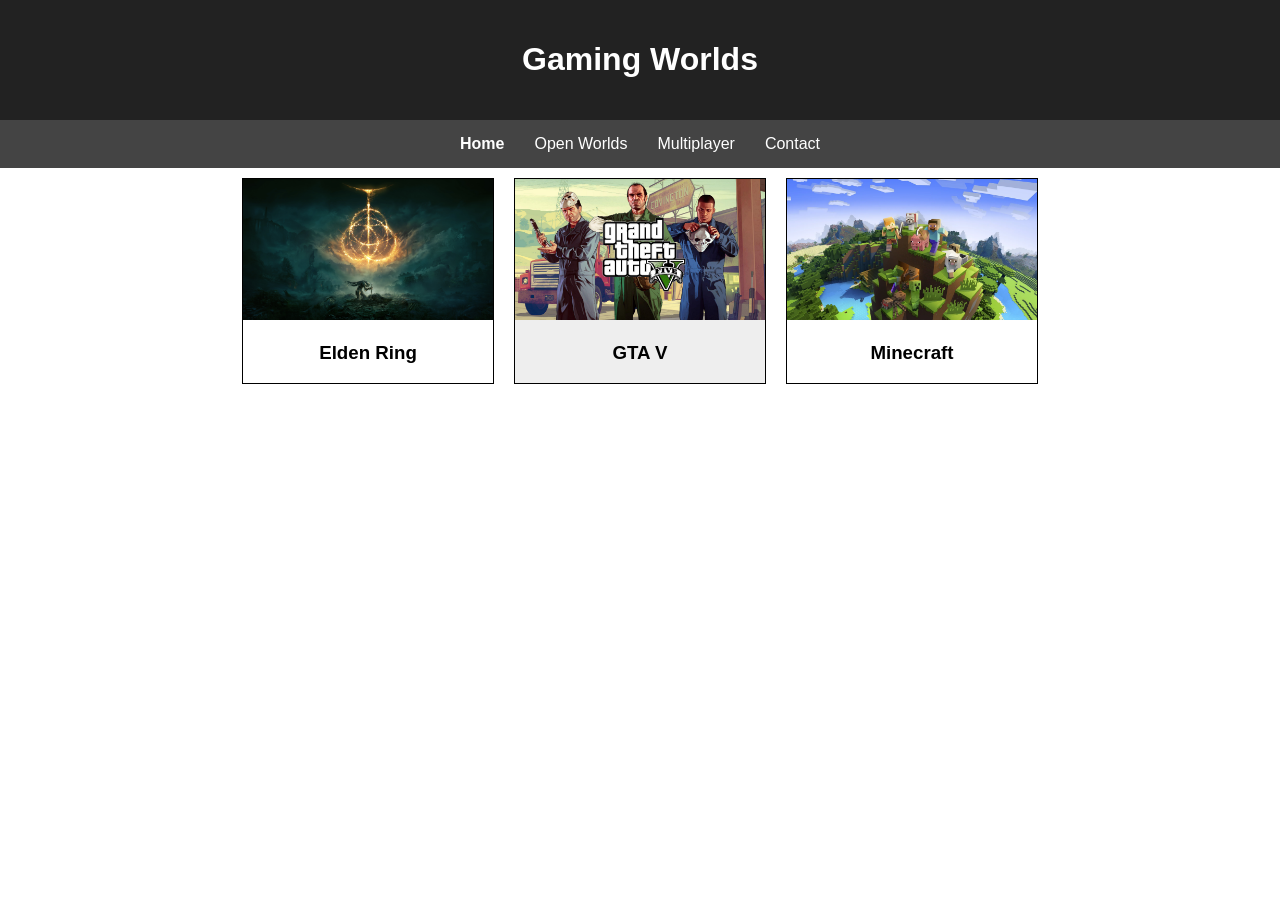
<file: index.html>
<!DOCTYPE html>
<html>
<head>
<title>Gaming Worlds</title>
<link rel="stylesheet" href="css/styles.css">
<link rel="icon" href="images/favicon.ico">
<link rel="stylesheet"
href="https://cdnjs.cloudflare.com/ajax/libs/font-awesome/6.5.0/css/all.min.css">
</head>
<body>
<script src="js/menu.js"></script>
<header>
<h1>Gaming Worlds</h1>
</header>
<div class="menu-toggle" onclick="toggleMenu()">
<i class="fa fa-bars"></i>
</div>
<nav>
<ul>
<li><a href="index.html">Home</a></li>
<li><a href="openworlds.html">Open Worlds</a></li>
<li><a href="multiplayer.html">Multiplayer</a></li>
<li><a href="contact.html">Contact</a></li>
</ul>
</nav>
<section class="container">
<div class="card">
<img src="images/eldinring.jpg">
<h3>Elden Ring</h3>
</div>
<div class="card">
<img src="images/gtav.jpg">
<h3>GTA V</h3>
</div>
<div class="card">
<img src="images/minecraft.jpg">
<h3>Minecraft</h3>
</div>
</section>
<footer>
</footer>
</body>
</html>
</file>
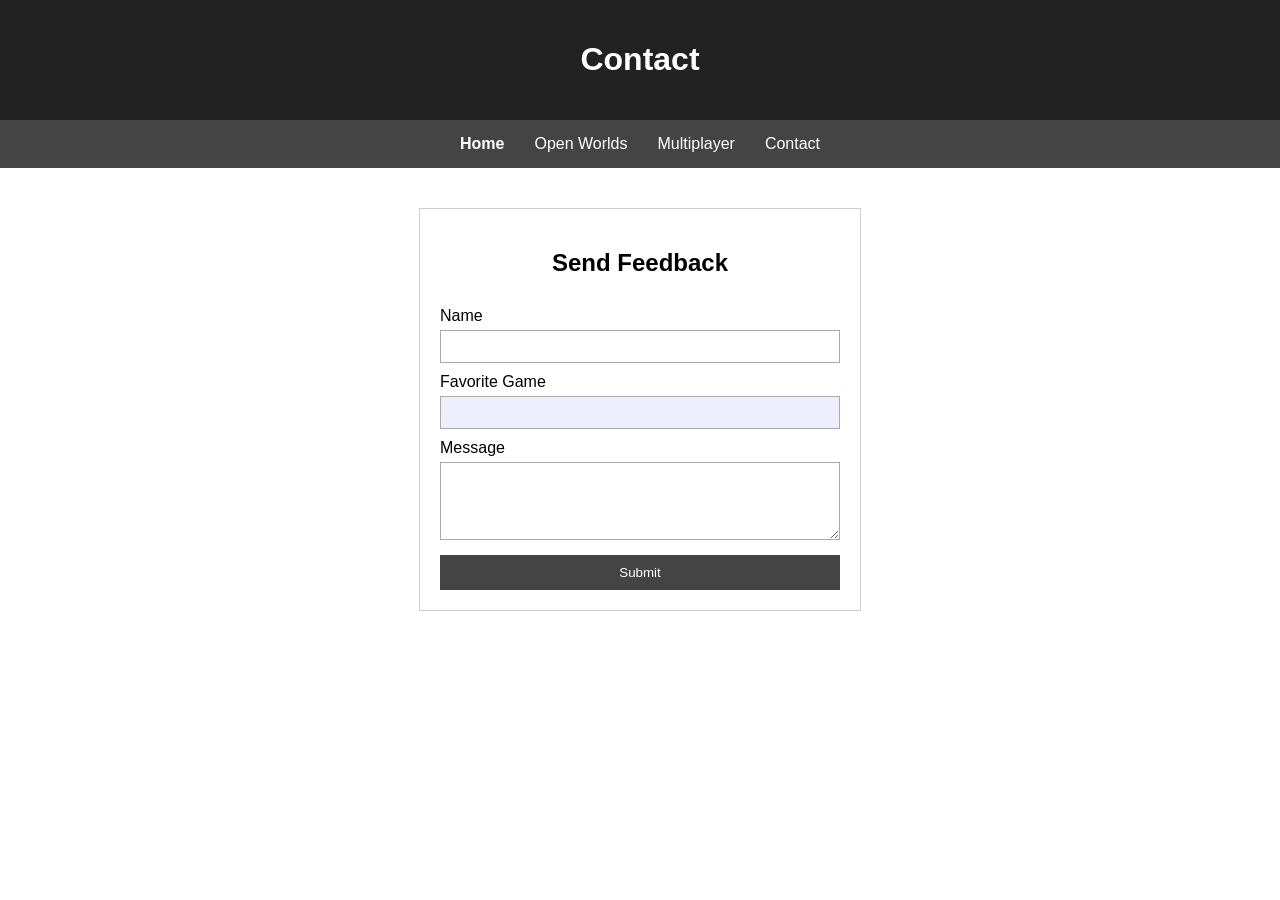
<file: contact.html>
<!DOCTYPE html>
<html>

<head>
<title>Contact</title>

<link rel="stylesheet" href="css/styles.css">

</head>

<body>

<header>
<h1>Contact</h1>
</header>

<nav>
<ul>
<li><a href="index.html">Home</a></li>
<li><a href="openworlds.html">Open Worlds</a></li>
<li><a href="multiplayer.html">Multiplayer</a></li>
<li><a href="contact.html">Contact</a></li>
</ul>
</nav>

<section class="form-container">

<h2>Send Feedback</h2>

<form>

<label>Name</label>
<input type="text" required>

<label>Favorite Game</label>
<input type="text">

<label>Message</label>
<textarea rows="4"></textarea>

<button type="submit">Submit</button>

</form>

</section>

</body>
</html>
</file>
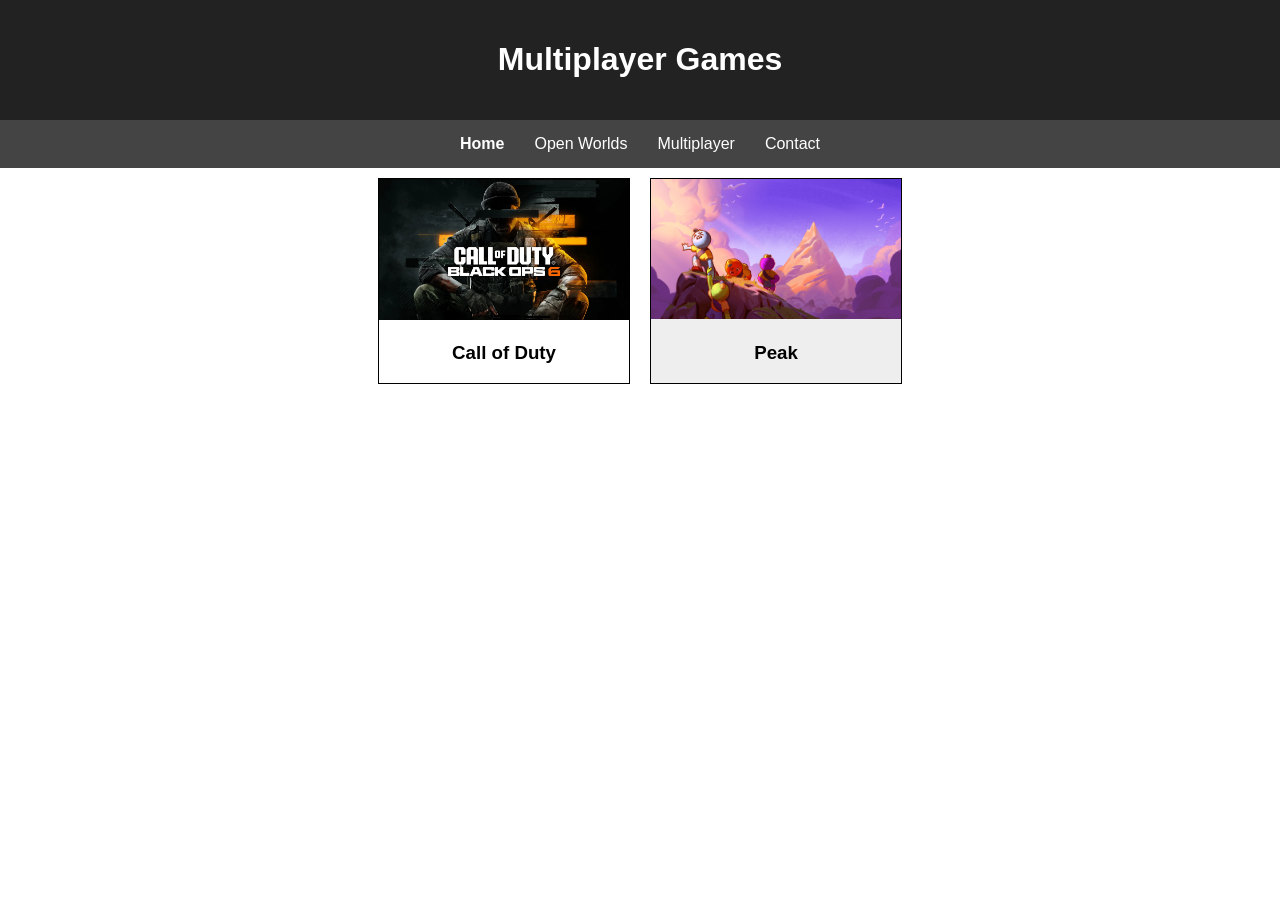
<file: multiplayer.html>
<!DOCTYPE html>
<html>
<head>
<title>Multiplayer Games</title>
<link rel="stylesheet" href="css/styles.css">
</head>
<body>
<header>
<h1>Multiplayer Games</h1>
</header>
<nav>
<ul>
<li><a href="index.html">Home</a></li>
<li><a href="openworlds.html">Open Worlds</a></li>
<li><a href="multiplayer.html">Multiplayer</a></li>
<li><a href="contact.html">Contact</a></li>
</ul>
</nav>
<section class="container">
<div class="card">
<img src="images/callofduty.jpg">
<h3>Call of Duty</h3>
</div>
<div class="card">
<img src="images/peak.jpg">
<h3>Peak</h3>
</div>
</section>
</body>
</html>
</file>
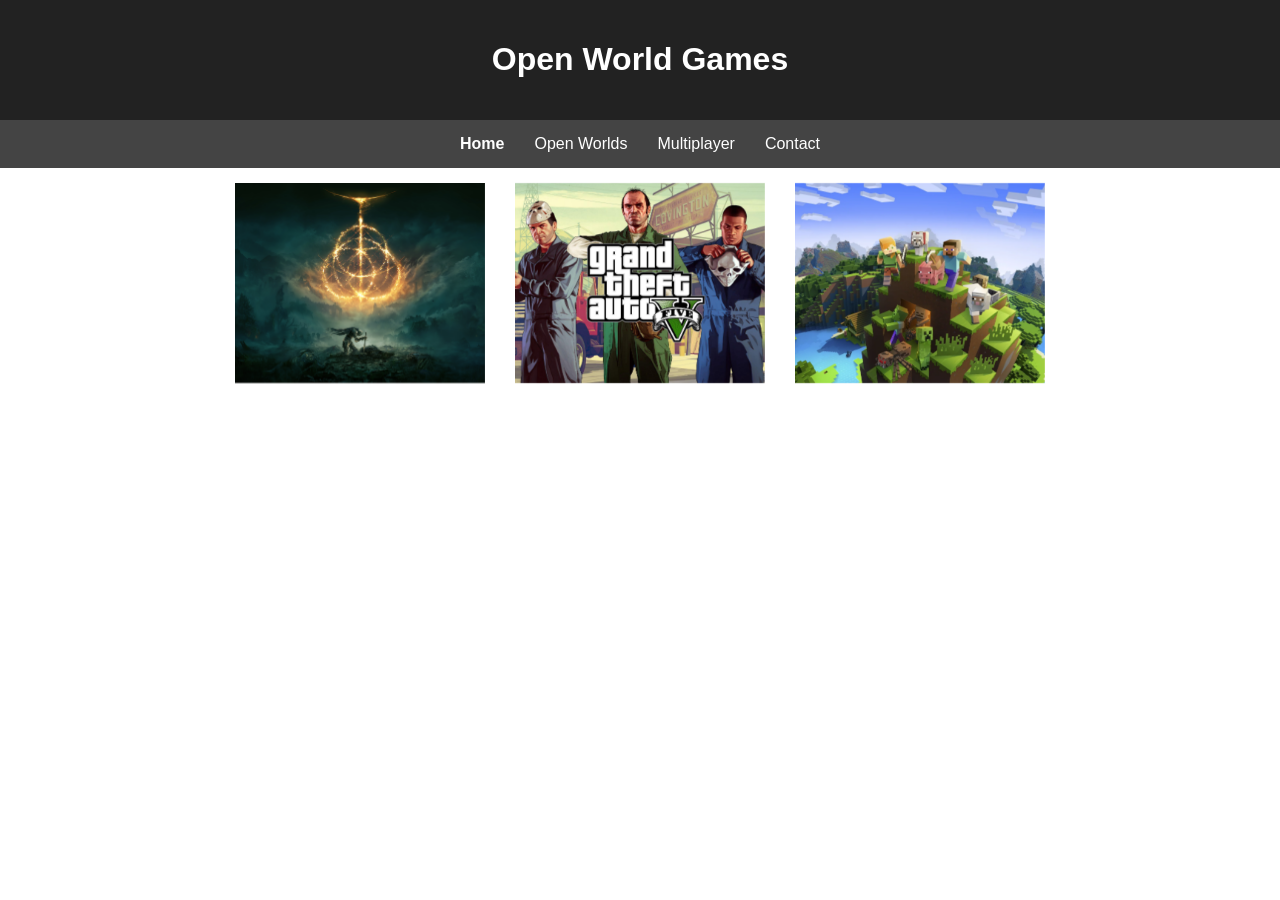
<file: openworlds.html>
<!DOCTYPE html>
<html>
<head>
<title>Open Worlds</title>
<link rel="stylesheet" href="css/styles.css">
</head>
<body>
<header>
<h1>Open World Games</h1>
</header>
<nav>
<ul>
<li><a href="index.html">Home</a></li>
<li><a href="openworlds.html">Open Worlds</a></li>
<li><a href="multiplayer.html">Multiplayer</a></li>
<li><a href="contact.html">Contact</a></li>
</ul>
</nav>
<section class="container">
<div class="flip-card">

<div class="flip-inner">

<div class="flip-front">
<img src="images/eldinring.jpg">
</div>
<div class="flip-back">
<p>Elden Ring is a massive fantasy open world created by FromSoftware.</p>
</div>
</div>
</div>
<div class="flip-card">
<div class="flip-inner">
<div class="flip-front">
<img src="images/gtav.jpg">
</div>
<div class="flip-back">
<p>Explore the open city of Los Santos in GTA V.</p>
</div>
</div>
</div>
<div class="flip-card">
<div class="flip-inner">
<div class="flip-front">
<img src="images/minecraft.jpg">
</div>
<div class="flip-back">
<p>Minecraft lets players explore and build infinite block worlds.</p>
</div>
</div>
</div>
</section>
</body>
</html>
</file>
<file: css/styles.css>
body{
 font-family:Arial;
 margin:0;
}

header{
 background:#222;
 color:white;
 text-align:center;
 padding:20px;
}

nav ul{
 display:flex;
 justify-content:center;
 list-style:none;
 margin:0;
 padding:0;
 background:#444;
}

nav li{
 padding:15px;
}

nav a{
 color:white;
 text-decoration:none;
}

nav a:hover{
 color:yellow;
}



.container{
 display:flex;
 flex-wrap:wrap;
 justify-content:center;
}



.card{
 width:250px;
 margin:10px;
 border:1px solid black;
 text-align:center;
}

.card img{
 width:100%;
}


nav li:first-child a{
 font-weight:bold;
}

.card:nth-child(even){
 background:#eee;
}

.card:hover{
 background:#ddd;
}

input:focus{
 border:2px solid blue;
}

form input:valid{
 background:#eef;
}



.flip-card{
 width:250px;
 height:200px;
 margin:15px;
}

.flip-card img{
 width:100%;
 height:100%;
 object-fit:cover;
}

.flip-inner{
 position:relative;
 width:100%;
 height:100%;
 transition:transform .5s;
 transform-style:preserve-3d;
}

.flip-card:hover .flip-inner{
 transform:rotateY(180deg);
}

.flip-front,.flip-back{
 position:absolute;
 width:100%;
 height:100%;
 backface-visibility:hidden;
}

.flip-back{
 transform:rotateY(180deg);
 background:#333;
 color:white;
}



.menu-toggle{
 display:none;
 background:#444;
 color:white;
 text-align:center;
 padding:10px;
 cursor:pointer;
}



@media(max-width:768px){

nav ul{
 flex-direction:column;
 display:none;
}

nav ul.show{
 display:flex;
}

.menu-toggle{
 display:block;
}

.container{
 flex-direction:column;
 align-items:center;
}

}

/* contact form styling */

.form-container{
max-width:400px;
margin:40px auto;
padding:20px;
border:1px solid #ccc;
background:white;
}

.form-container h2{
text-align:center;
}

form{
display:flex;
flex-direction:column;
}

label{
margin-top:10px;
}

input, textarea{
padding:8px;
margin-top:5px;
border:1px solid #aaa;
}

button{
margin-top:15px;
padding:10px;
background:#444;
color:white;
border:none;
cursor:pointer;
}

button:hover{
background:#222;
}
</file>
